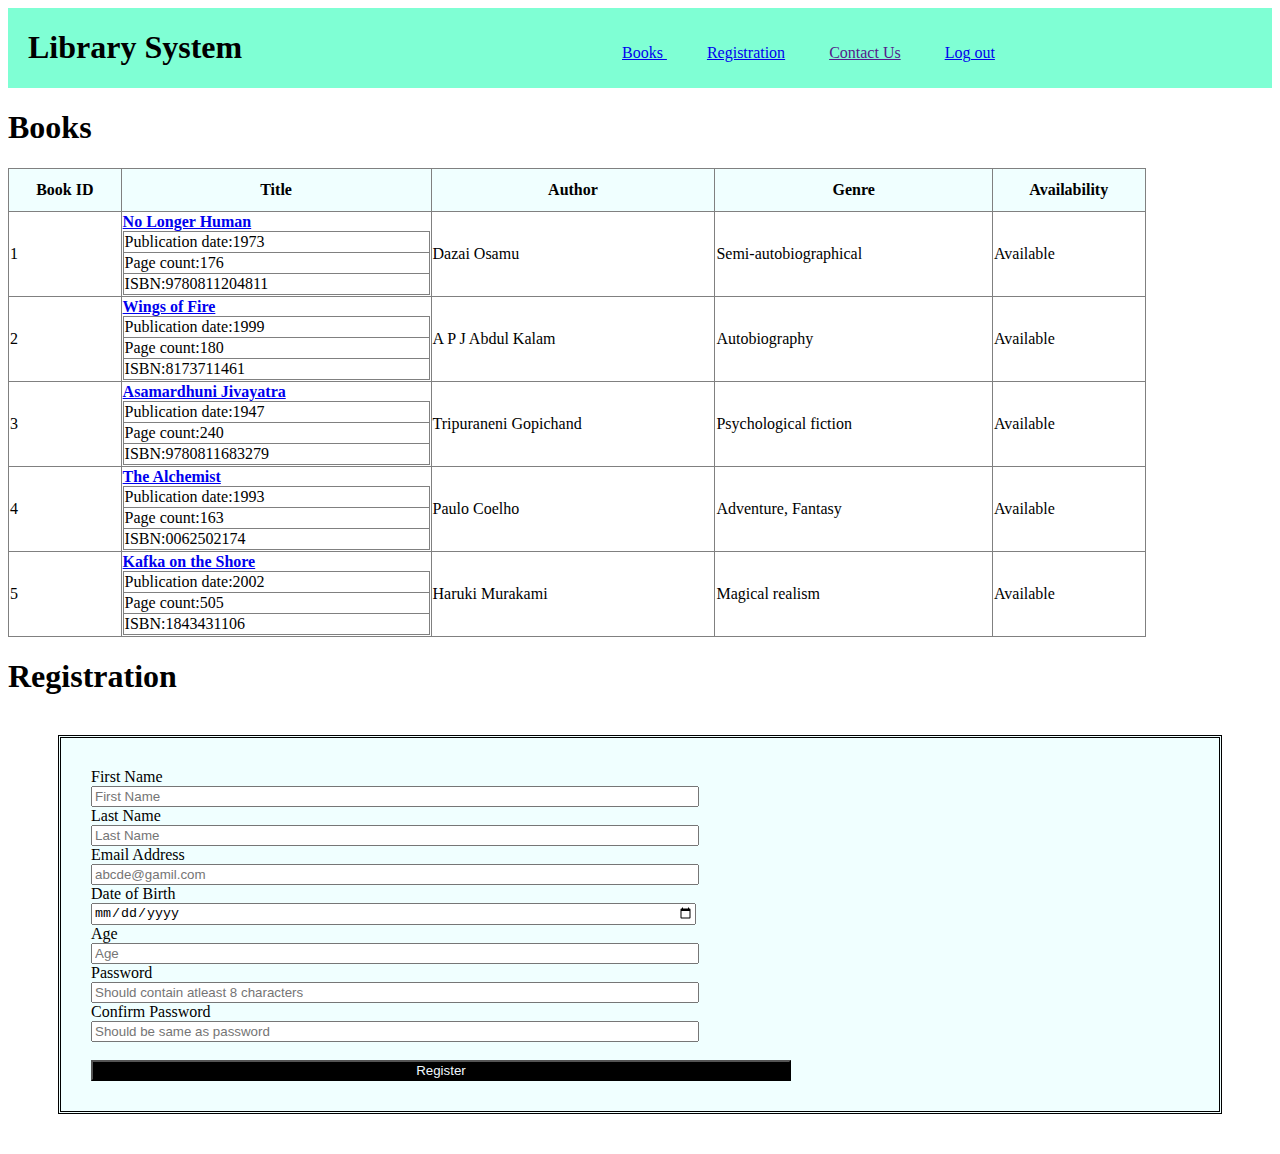
<file: index.html>
<!DOCTYPE html>
<html lang="en">
<head>
    <meta charset="UTF-8">
    <meta name="viewport" content="width=device-width, initial-scale=1.0">
    <title>Project-1</title>
    <link rel="stylesheet" href="style.css">
</head>
<body>
    <div class="NavBar">
        <h1>Library System</h1>
        <a href="#booksTable">Books </a>
        <a href="#RegistrationForm">Registration</a>
        <a href=""> Contact Us</a>
        <a href="Log out">Log out</a>
    </div>
    <div id="booksTable">
    <h1> Books</h1>
    <table  class="table" border="1">
        <thead id="header">
        <tr>
            <th>Book ID</th>
            <th>Title</th>
            <th>Author</th>
            <th>Genre</th>
            <th>Availability</th>
        </tr>
    </thead>
    <tbody>
        <tr>
            <td>1</td>
            <td><b><a href= https://en.wikipedia.org/wiki/No_Longer_Human>No Longer Human</a></b>
                <table border="1" id="t1">
                    <tr rowspan="2">
                        <td>Publication date:1973</td> 
                </tr>
                <tr><td>Page count:176</td></tr>
                <tr> <td>ISBN:9780811204811</td></tr>
                </table>
            </td>
            <td>Dazai Osamu</td>
            <td>Semi-autobiographical</td>
            <td>Available</td>
        </tr>
        <tr>
            <td>2</td>
            <td><b><a href=https://en.wikipedia.org/wiki/Wings_of_Fire_(autobiography)>Wings of Fire</a></b>
                <table border="1" id="t2">
                    <tr>
                        <td>Publication date:1999</td> 
                </tr>
                <tr><td>Page count:180</td></tr>
                <tr> <td>ISBN:8173711461</td></tr>
                </table>
            </td>
            <td>A P J Abdul Kalam</td>
            <td>Autobiography</td>
            <td>Available</td>
        </tr>
        <tr>
            <td>3</td>
            <td><b><a href=https://en.wikipedia.org/wiki/Asamardhuni_Jivayatra>Asamardhuni Jivayatra</a></b>
                <table border="1" id="t3">
                    <tr>
                        <td>Publication date:1947</td> 
                </tr>
                <tr><td>Page count:240</td></tr>
                <tr> <td>ISBN:9780811683279</td></tr>
                </table>
            </td>
            <td>Tripuraneni Gopichand</td>
            <td>Psychological fiction</td>
            <td>Available</td>
        </tr>
        <tr>
            <td>4</td>
            <td><b><a href= https://en.wikipedia.org/wiki/The_Alchemist_(novel)>The Alchemist</a></b>
                <table border="1" id="t4">
                    <tr>
                        <td>Publication date:1993</td> 
                </tr>
                <tr><td>Page count:163</td></tr>
                <tr> <td>ISBN:0062502174</td></tr>
                </table>
            </td>
            <td>Paulo Coelho</td>
            <td>Adventure, Fantasy</td>
            <td>Available</td>
        </tr>
        <tr>
            <td>5</td>
            <td><b><a href= https://en.wikipedia.org/wiki/Kafka_on_the_Shore>Kafka on the Shore</a></b>
                <table border="1" id="t5">
                    <tr>
                        <td>Publication date:2002</td> 
                </tr>
                <tr><td>Page count:505</td></tr>
                <tr> <td>ISBN:1843431106</td></tr>
                </table>
            </td>
            <td>Haruki Murakami</td>
            <td>Magical realism</td>
            <td>Available</td>
        </tr>
    </tbody>
    </table>
</div>
<div id="RegistrationForm">
    <h1>Registration</h1>
    <form action="" method="post">
        <div class="form" >
        <label for="First_Name">First Name</label> <br>
        <input type="text" name="first_name" id="First_Name" placeholder="First Name" required>
        <br>
       
        <label for="Last_Name">Last Name</label> <br>
        <input type="text" name="last_name" id="Last_Name" placeholder="Last Name" required>
        <br>
    
        <label for="email">Email Address</label> <br>
        <input type="text" name="email" id="email" placeholder="abcde@gamil.com" required>
        <br>
    
        <label for="date_of_birth">Date of Birth</label> <br>
        <input type="date" name="date of birth" id="date_of_birth" placeholder="DD/MM/YYYY" required>
        <br>
    
        <label for="age">Age</label> <br>
        <input type="number" name="age" id="age" min="5" max="100" placeholder="Age" required>
        <br>

        <label for="password">Password</label> <br>
        <input type="password" name="password" id="password" placeholder="Should contain atleast 8 characters" required>
        <br>

        <label for="confirm_password">Confirm Password</label> <br>
        <input type="password"  id="confirm_password" placeholder="Should be same as password" required>
        <br>
        <br>

        <button type="submit" id="register" >Register</button>
    </div>
    </form>
</div>
</body>
</html>
</file>
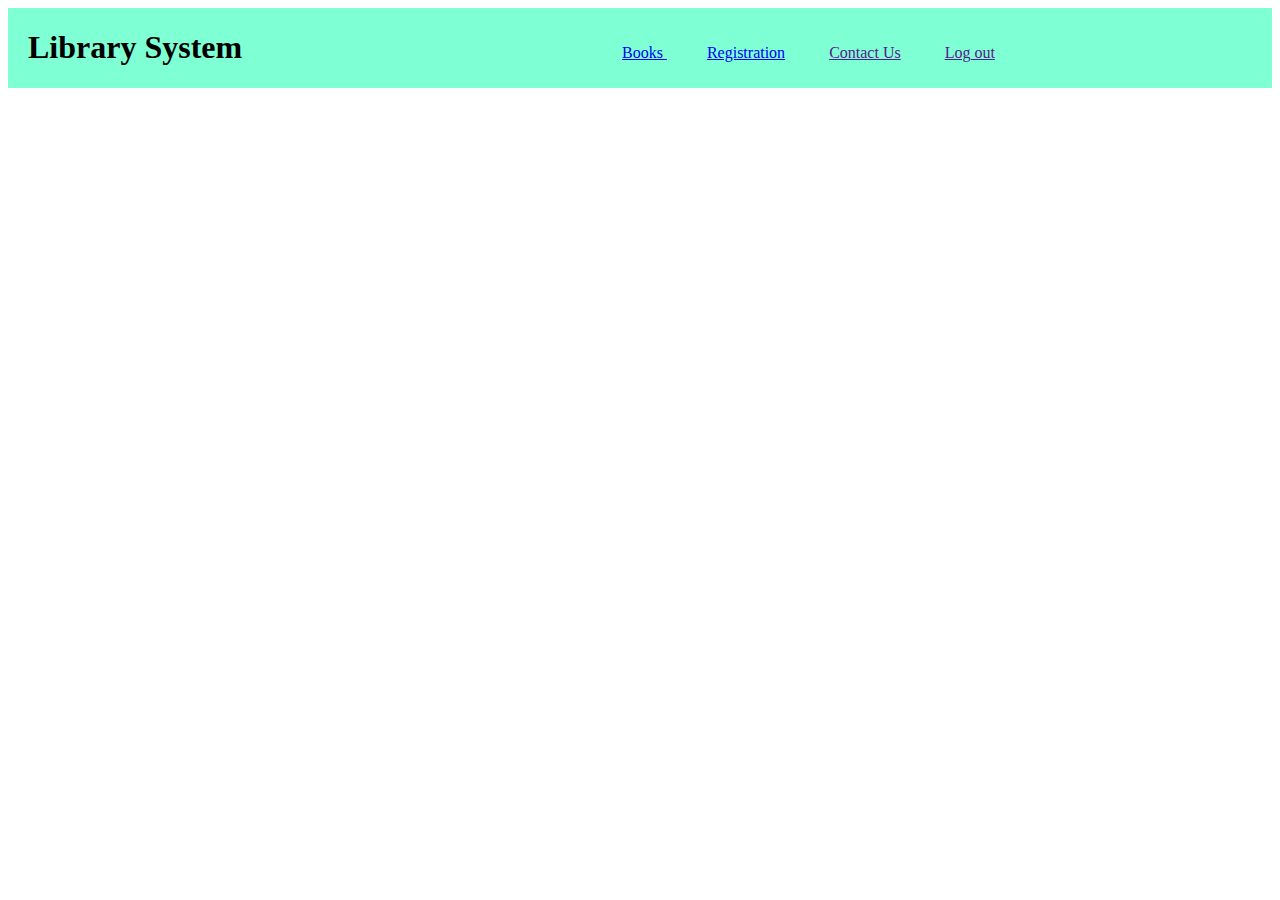
<file: navigation_bar.html>
<!DOCTYPE html>
<html lang="en">
<head>
    <meta charset="UTF-8">
    <meta name="viewport" content="width=device-width>, initial-scale=1.0">
    <title>Navigation bar</title>
    <link rel="stylesheet" href="style.css">
</head>
<body>
    <div class="NavBar">
        <h1>Library System</h1>
        <a href="./index.html">Books </a>
        <a href="./registration.html">Registration</a>
        <a href=""> Contact Us</a>
        <a href="">Log out</a>
    </div>
</body>
</html>
</file>
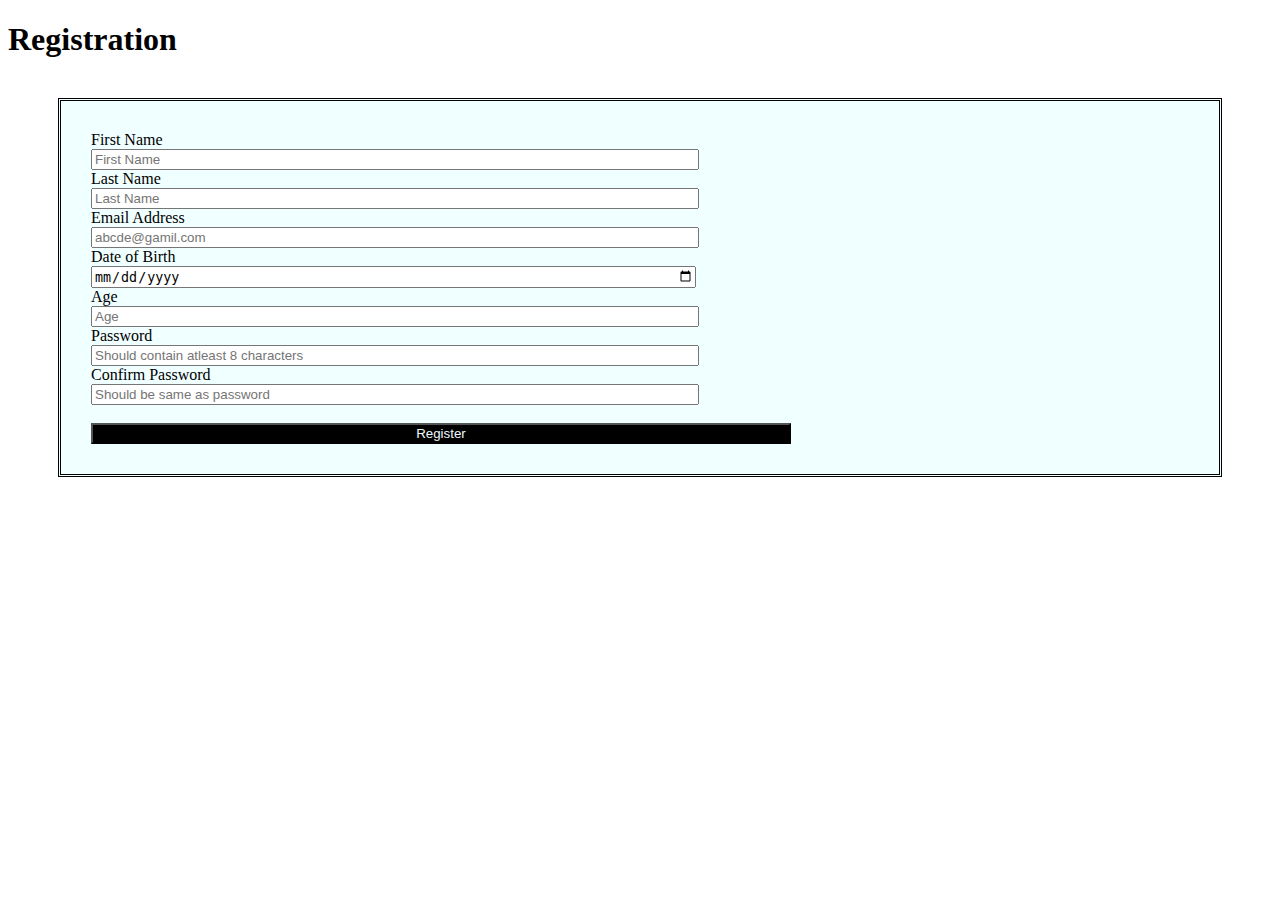
<file: registration.html>
<!DOCTYPE html>
<html lang="en">
<head>
    <meta charset="UTF-8">
    <meta name="viewport" content="width=device-width, initial-scale=1.0">
    <title>Registration form</title>
    <link rel="stylesheet" href="style.css">
</head>

<body>
    <h1>Registration</h1>
    <form action="" method="post">
        <div class="form" >
        <label for="First_Name">First Name</label> <br>
        <input type="text" name="first_name" id="First_Name" placeholder="First Name" required>
        <br>
       
        <label for="Last_Name">Last Name</label> <br>
        <input type="text" name="last_name" id="Last_Name" placeholder="Last Name" required>
        <br>
    
        <label for="email">Email Address</label> <br>
        <input type="text" name="email" id="email" placeholder="abcde@gamil.com" required>
        <br>
    
        <label for="date_of_birth">Date of Birth</label> <br>
        <input type="date" name="date of birth" id="date_of_birth" placeholder="DD/MM/YYYY" required>
        <br>
    
        <label for="age">Age</label> <br>
        <input type="number" name="age" id="age" min="5" max="100" placeholder="Age" required>
        <br>

        <label for="password">Password</label> <br>
        <input type="password" name="password" id="password" placeholder="Should contain atleast 8 characters" required>
        <br>

        <label for="confirm_password">Confirm Password</label> <br>
        <input type="password"  id="confirm_password" placeholder="Should be same as password" required>
        <br>
        <br>

        <button type="submit" id="register" >Register</button>
    </div>
    </form>
    
</body>
</html>
</file>
<file: style.css>
.NavBar{
    background-color: aquamarine;
    position: sticky;
    color: black;
    top: 0px;
}
.NavBar>h1 {
    display: inline-block;
    width: 550px;
    padding-inline: 20px;
}
.NavBar>a {
    padding-inline: 20px;
}
.form{
    justify-content: center;
    display: block;
    margin: 40px 50px;
    border-style: double;
    padding: 30px;
    background-color: azure;
}
#age {
    width: 600px;
}
#password {
    width: 600px;
}
#First_Name {
    width: 600px;
}
#Last_Name {
    width: 600px;
}
#email {
    width: 600px;
}
#confirm_password {
    width: 600px;
}
#date_of_birth {
    width: 600px;
}
#register {
    background-color: black;
    justify-content: center;
    align-content: center;
    color: aliceblue;
    font: bold;
    display: flex;
    width: 700px;
}
.table {
    display: table;
    border-collapse: collapse;
    align-content: center;
    width: 90%;

}
#header {
    background-color: azure;
    line-height: 40px;
}
#t1 {
    border-collapse: collapse;
    width: 100%;
}
#t2 {
    border-collapse: collapse;
    width: 100%;
}
#t3 {
    border-collapse: collapse;
    width: 100%;
}
#t4 {
    border-collapse: collapse;
    width: 100%;
}
#t5 {
    border-collapse: collapse;
    width: 100%;
}
</file>
